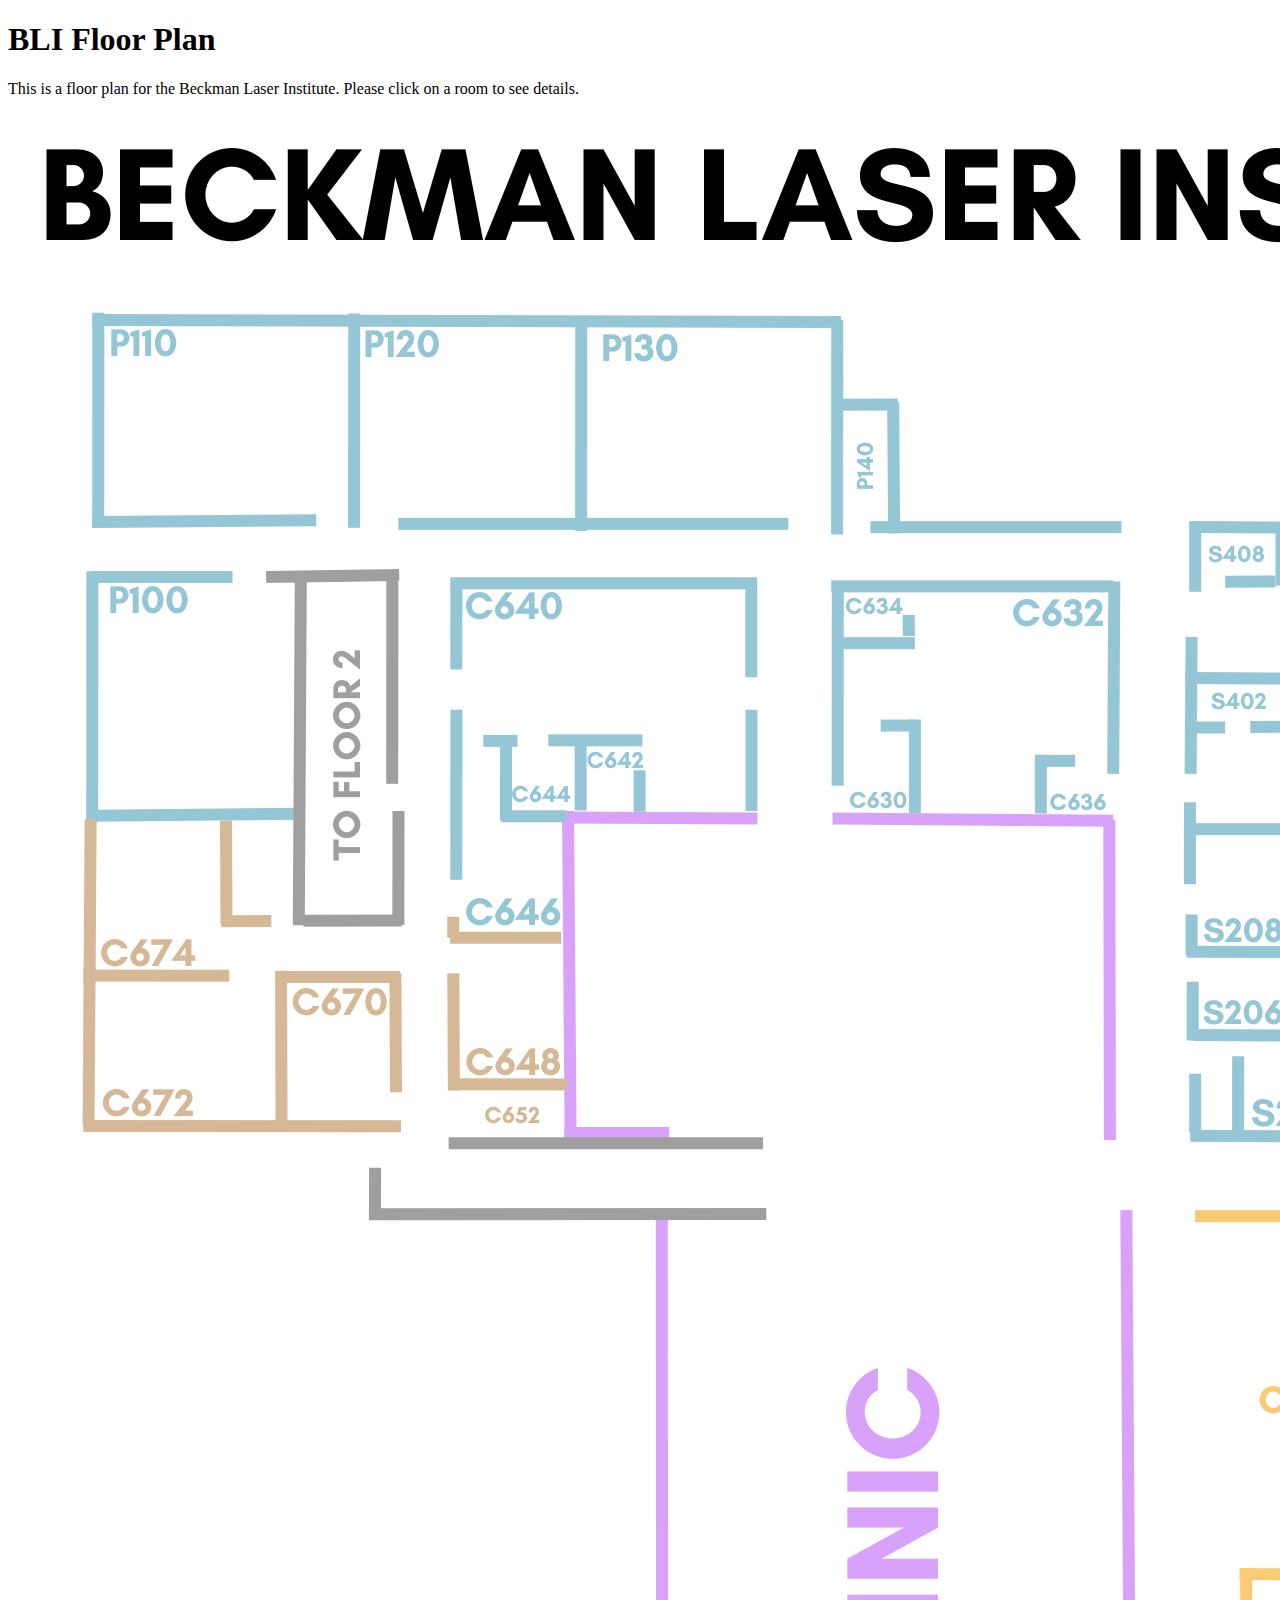
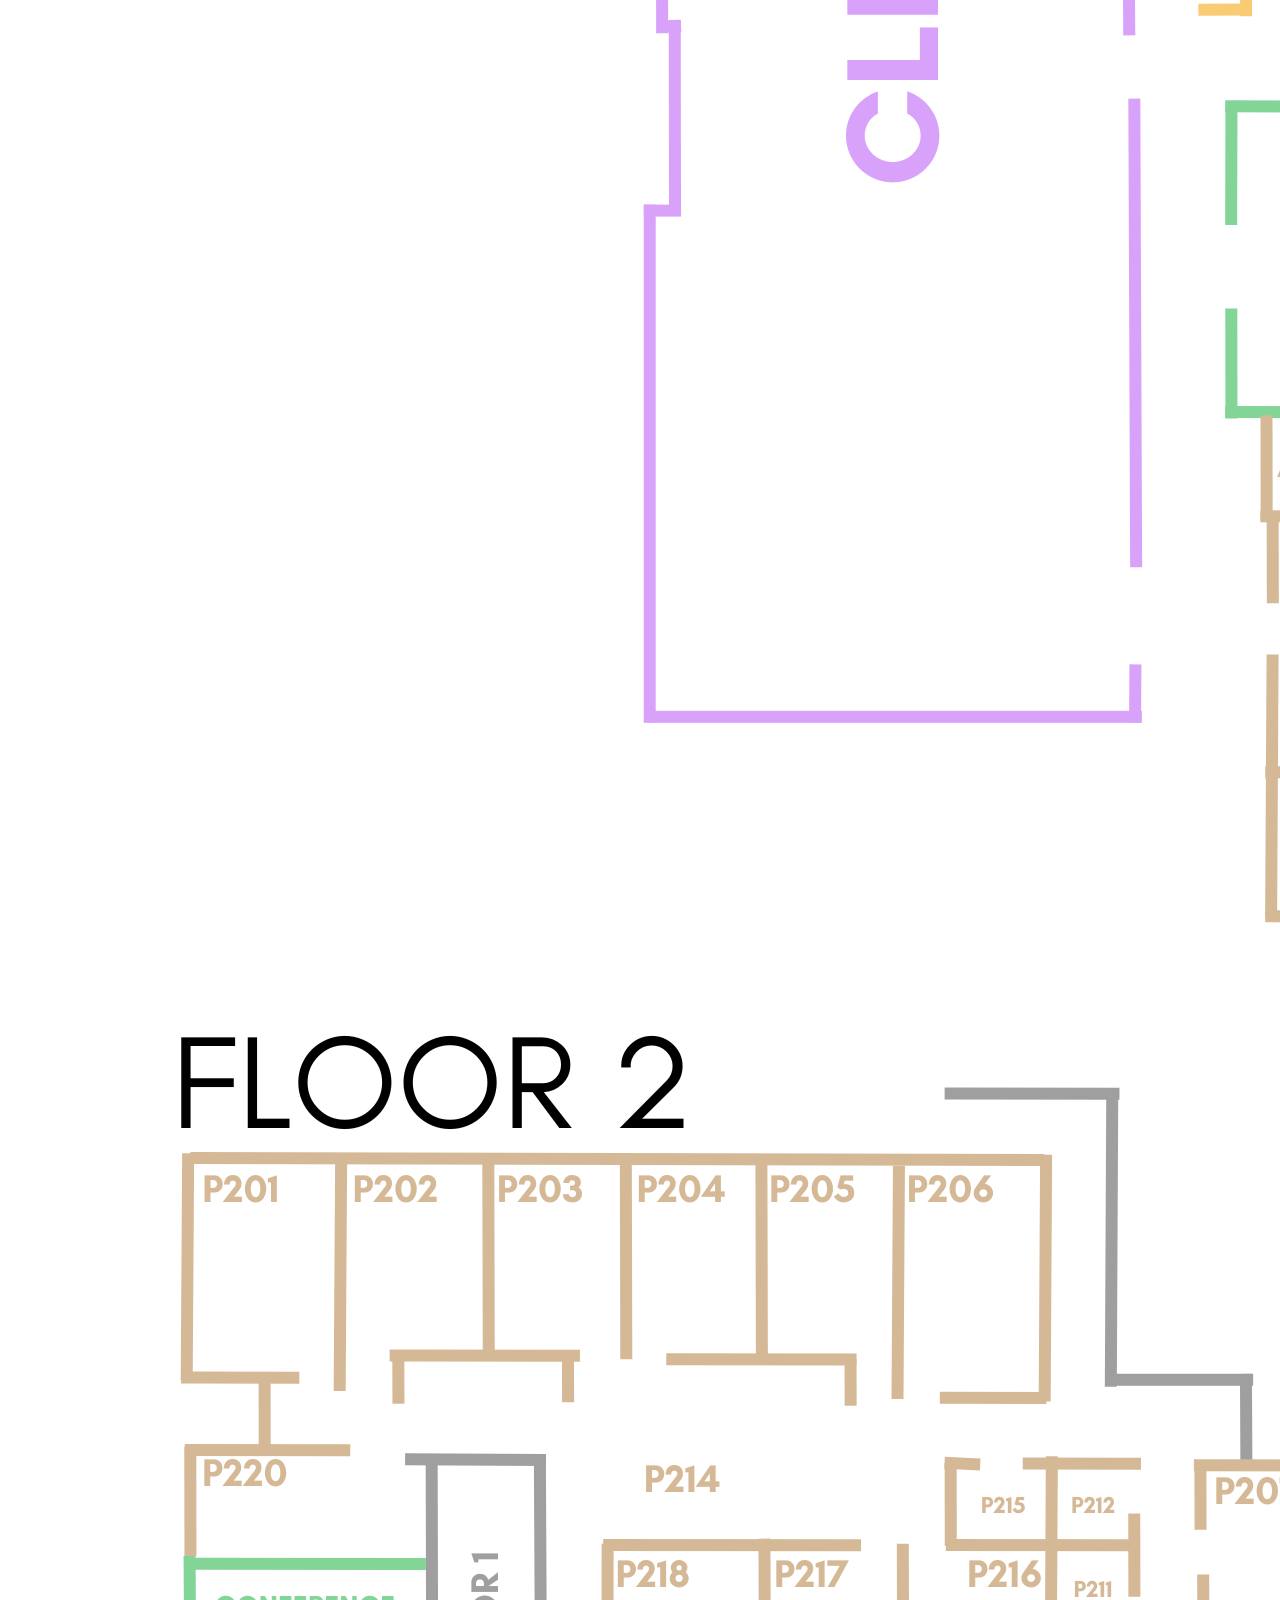
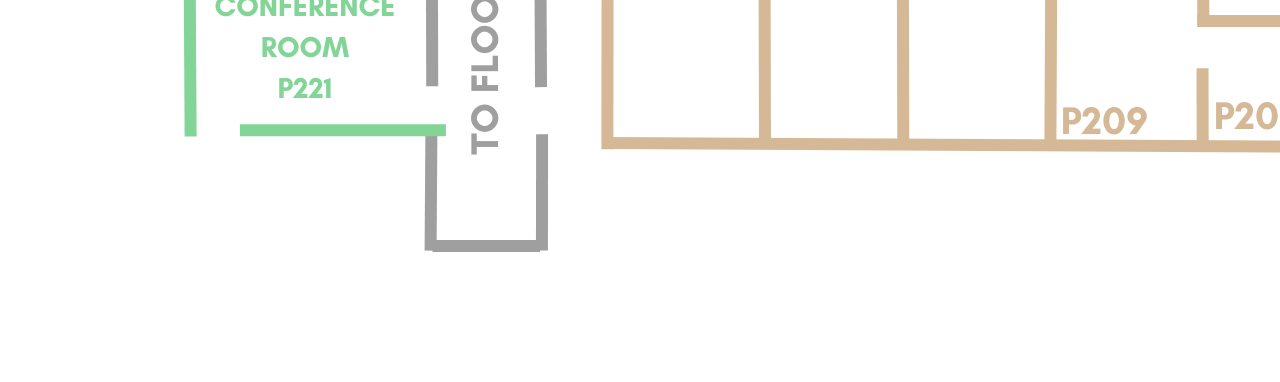
<file: BLI/index.html>
<!DOCTYPE html>
<html lang="en">
    <head>
        <meta charset="UTF-8">
        <meta name="viewpoint" content="width=device-width, initial-scale=1.0">
        <title>BLI Floor Plan</title>
        <link rel="stylesheet" href="style.css">
    </head>
    <body>
        <h1>BLI Floor Plan</h1>
        <p>This is a floor plan for the Beckman Laser Institute. Please click on a room to see details.</p>
        <div class="container">

            <div class="image container">
                <!-- Image Map -->
                <img src="BLI_floor_plan.png" id="floor" usemap="#image-map">
               
                <map name="image-map">
                    <area target="_blank" alt="R406" title="R406" href="R406.html" coords="2101,618,2203,717" shape="rect">
                </map>
            </div>

        </div>

    </body>
</html>
</file>
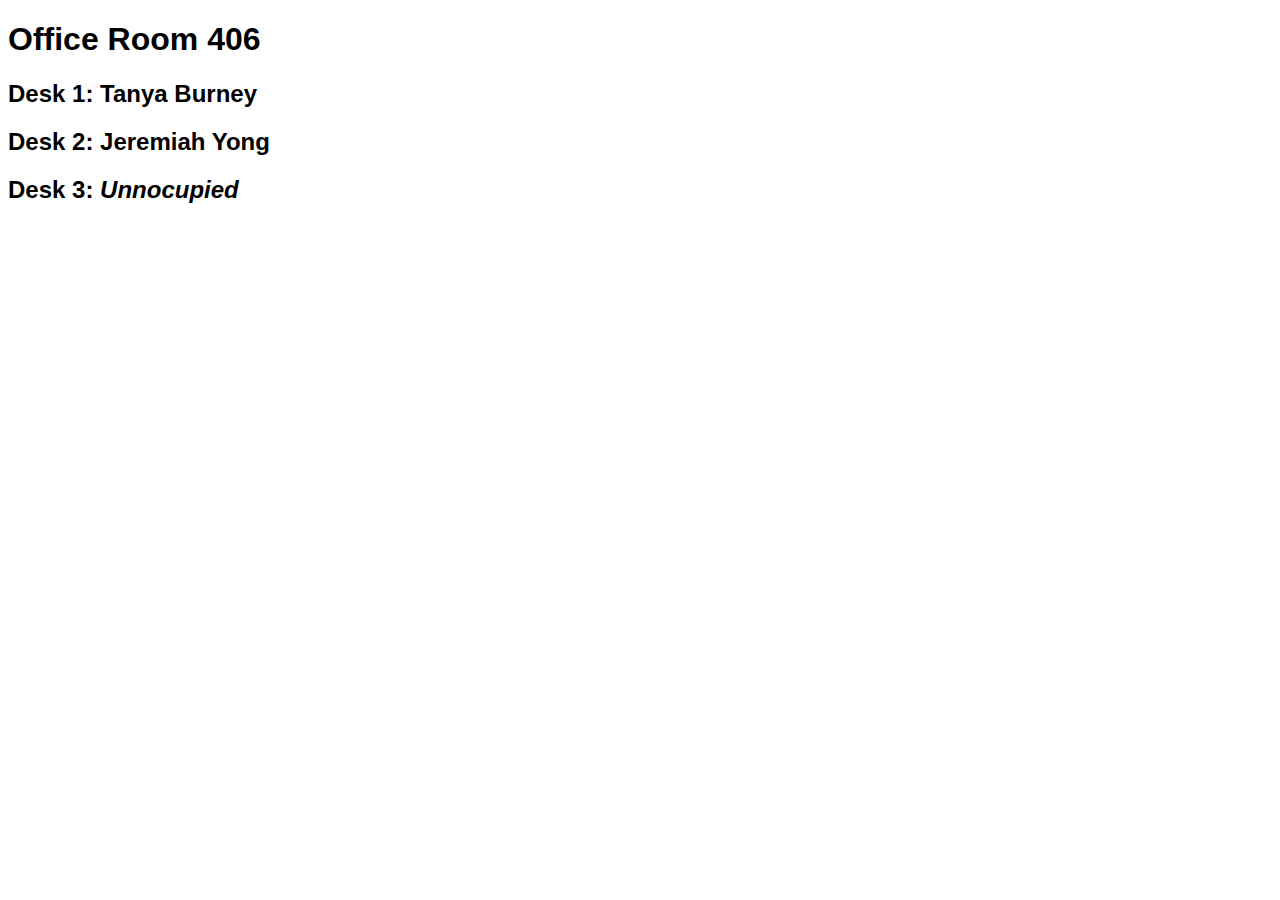
<file: BLI/R406.html>
<!DOCTYPE html>
<html>
<head><link rel="stylesheet" href="style.css"></head>
    <body>
        <container id="R406">
            <h1>Office Room 406</h1>
            <h2>Desk 1: Tanya Burney</h2>
            <h2>Desk 2: Jeremiah Yong</h2>
            <h2>Desk 3: <i>Unnocupied</i></h2>
        </container>
    </body>

</html>
</file>
<file: BLI/style.css>
#R406 {
  font-family: Arial, Helvetica, sans-serif;
}
</file>
